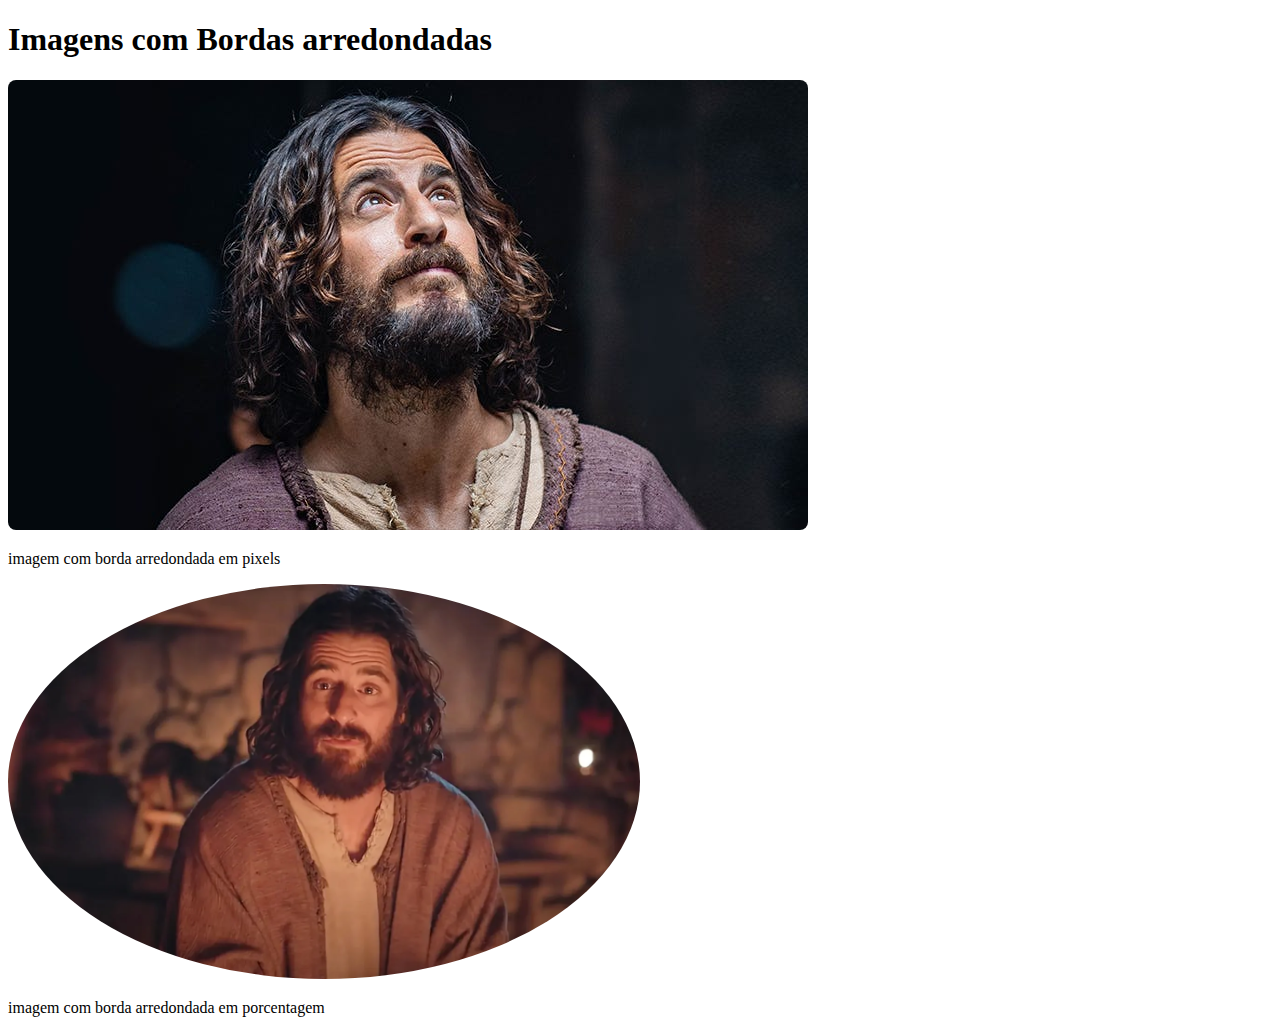
<file: index.html>
<!DOCTYPE html>
<html lang="pt-br">
<head>
    <meta charset="UTF-8">
    <meta name="viewport" content="width=device-width, initial-scale=1.0">
    <title>Borda arredondada</title>
    <link rel="stylesheet" href="style.css">
</head>
<body>
    <h1>Imagens com Bordas arredondadas</h1>
    <img src="Jesus1.png" alt="imagem 1">
    <p>imagem com borda arredondada em pixels</p>
    <img class="img2" src="Jesuus1.png" alt="imagem 2" width="50%">
    <p>imagem com borda arredondada em porcentagem</p>
</body>
</html>
</file>
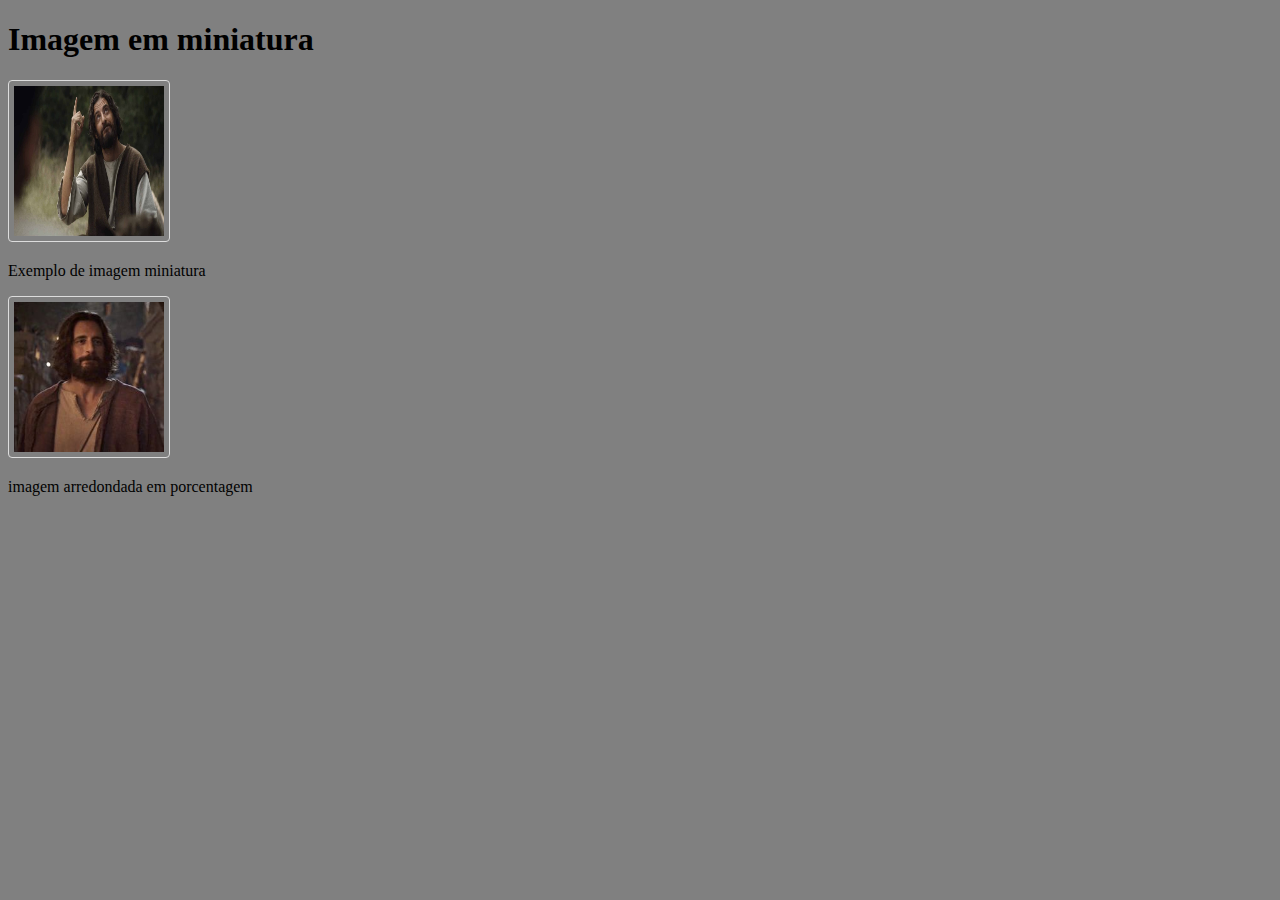
<file: index2.html>
<!DOCTYPE html>
<html lang="pt-br">
<head>
    <meta charset="UTF-8">
    <meta name="viewport" content="width=device-width, initial-scale=1.0">
    <title>miniaturas</title>
    <link rel="stylesheet" href="style2.css">
</head>
<body>
    <h1>Imagem em miniatura</h1>

    <img src="Jesus-Love-You1.png" alt="exemplo">
    <p>Exemplo de imagem miniatura</p>
    <img src="Jesus2.png" alt="exemplo2">
    <p>imagem arredondada em porcentagem</p>
</body>
</html>
</file>
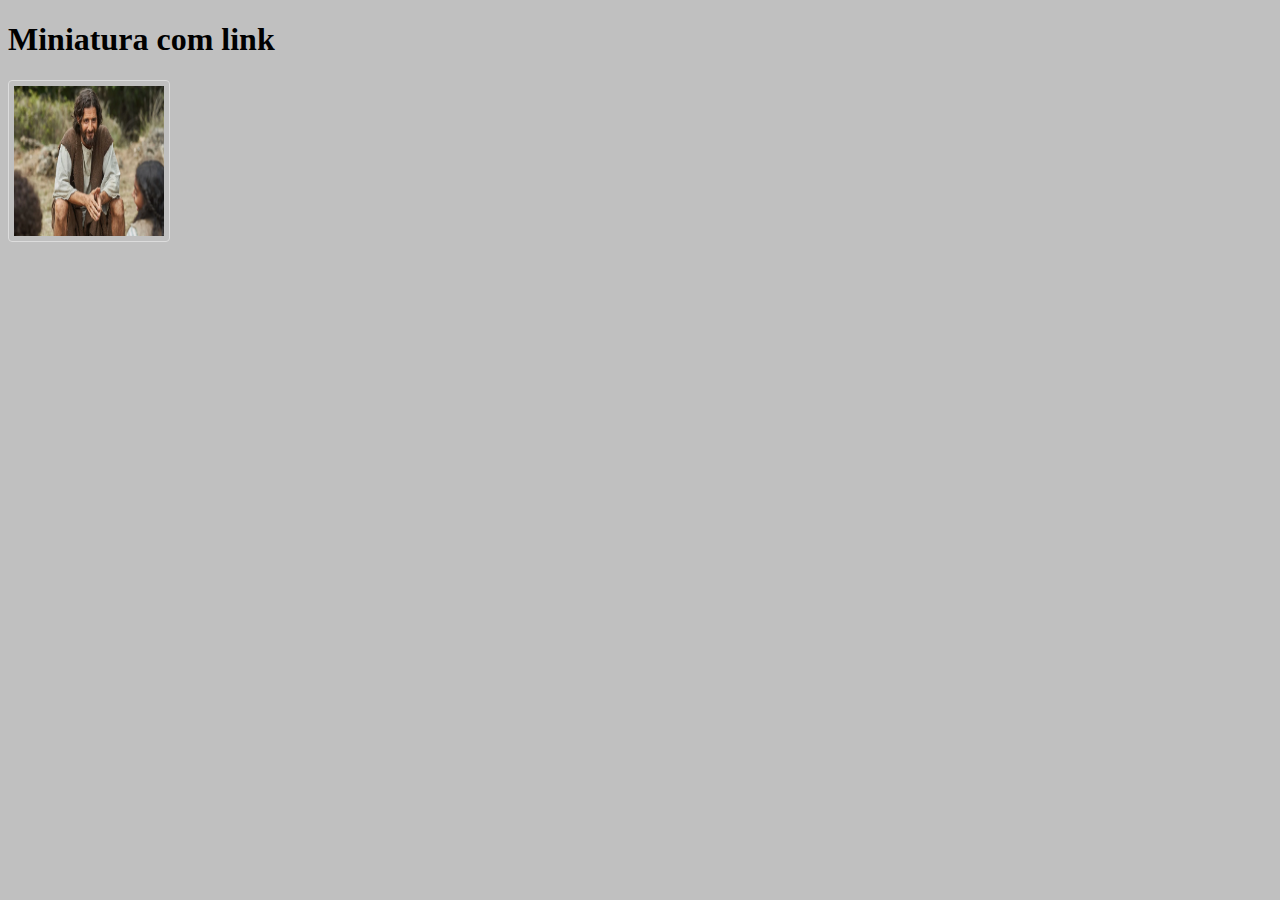
<file: index3.html>
<!DOCTYPE html>
<html lang="en">
<head>
    <meta charset="UTF-8">
    <meta name="viewport" content="width=device-width, initial-scale=1.0">
    <title>Miniatura com link</title>
    <link rel="stylesheet" href="style3.css">
</head>
<body>
    <h1>Miniatura com link</h1>

    <a href="Jesus3.png">
        <img src="Jesus3.png" alt="exemplo">
    </a>
</body>
</html>
</file>
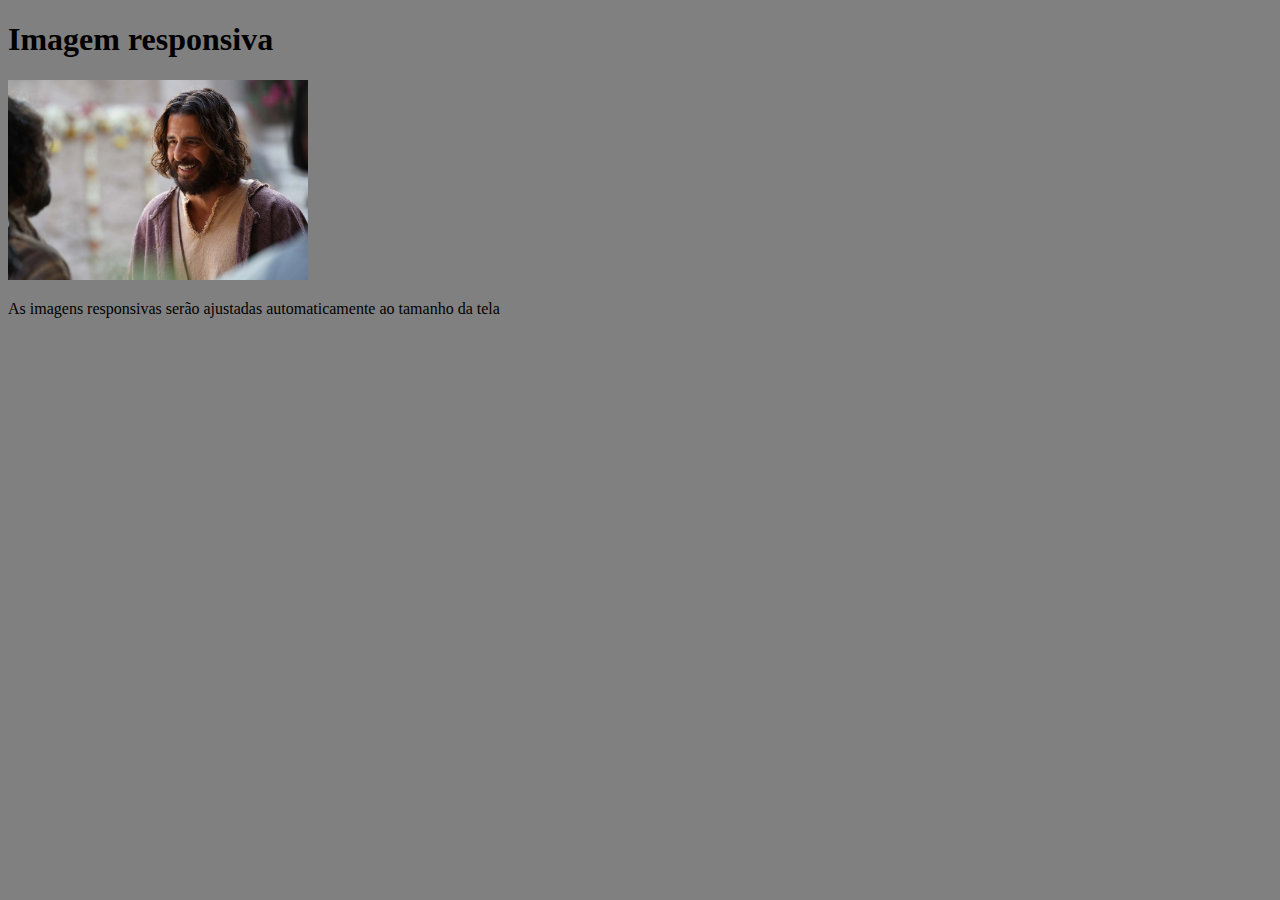
<file: index4.html>
<!DOCTYPE html>
<html lang="en">
<head>
    <meta charset="UTF-8">
    <meta name="viewport" content="width=device-width, initial-scale=1.0">
    <title>Responsivo - HTML e CSS</title>
    <link rel="stylesheet" href="style4.css">
</head>
<body>
    <h1>Imagem responsiva</h1>

    <img src="Jesus4.png" alt="Exemplo" height="1000" width="300">
    <p>As imagens responsivas serão ajustadas automaticamente ao tamanho da tela</p>
</body>
</html>
</file>
<file: style.css>
body{
    background-color: rgb(255, 255, 255);
}
img{
    border-radius: 8px;
}
.img2{
    border-radius: 50%;
}
</file>
<file: style2.css>
body{
    background-color: gray;
}
img{
    border: 1px, solid, #ddd;
    border-radius: 4px;
    padding: 5px;
    width: 150px;
    height: 150px;
}
</file>
<file: style3.css>
body{
    background-color: silver;
}
img{
    border: 1px, solid, #ddd;
    border-radius: 4px;
    padding: 5px;
    width: 150px;
    height: 150px;
}
img:hover{
    box-shadow: 0 0 2px 1px rgb(0, 140, 186);
}
</file>
<file: style4.css>
body{
    background-color: gray;
}
img{
    max-width: 100%;
    height: auto;
}
</file>
